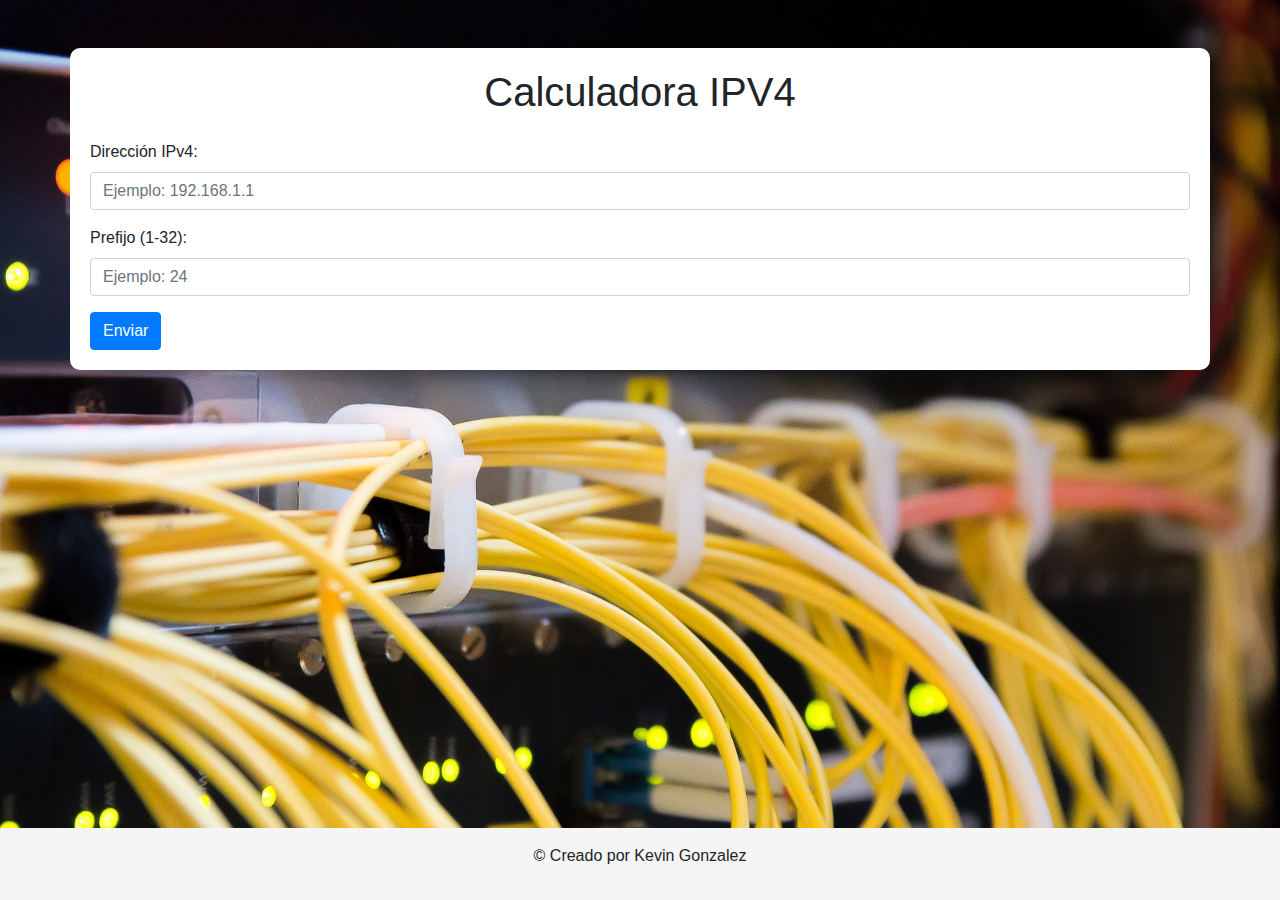
<file: index.html>
<!DOCTYPE html>
<html lang="es">
<head>
    <meta charset="UTF-8">
    <meta http-equiv="X-UA-Compatible" content="IE=edge">
    <meta name="viewport" content="width=device-width, initial-scale=1.0">
    <title>Entrada de IPv4 y Prefijo</title>
    <link href="https://stackpath.bootstrapcdn.com/bootstrap/4.5.2/css/bootstrap.min.css" rel="stylesheet">
    <link rel="stylesheet" href="styles.css">
    <script src="https://code.jquery.com/jquery-3.6.0.min.js"></script>
</head>
<body>
    <div class="container mt-5">
        <h1 class="mb-4 text-center">Calculadora IPV4</h1>
        <form id="ipv4Form">
            <div class="form-group">
                <label for="ipv4">Dirección IPv4:</label>
                <input type="text" class="form-control" id="ipv4" name="ipv4" placeholder="Ejemplo: 192.168.1.1"
                    required pattern="^(\d{1,3}\.){3}\d{1,3}$" title="Debe ser una dirección IPv4 válida">
            </div>
            <div class="form-group">
                <label for="prefix">Prefijo (1-32):</label>
                <input type="number" class="form-control" id="prefix" name="prefix" placeholder="Ejemplo: 24" min="1"
                    max="32" required>
            </div>
            <button type="submit" class="btn btn-primary">Enviar</button>
        </form>

        <div id="result" class="mt-4 d-none">
            <div class="row">
                <div class="col-md-6 mb-3">
                    <div class="card">
                        <div class="card-body">
                            <h5 class="card-title">Información de la IP</h5>
                            <p id="ipv4Info"></p>
                        </div>
                    </div>
                </div>
                <div class="col-md-6 mb-3">
                    <div class="card">
                        <div class="card-body">
                            <h5 class="card-title">Detalles de Red</h5>
                            <p id="networkDetails"></p>
                        </div>
                    </div>
                </div>
            </div>
            <div class="row">
                <div class="col-md-12">
                    <div class="card">
                        <div class="card-body">
                            <h5 class="card-title">Clasificación</h5>
                            <p id="classificationDetails"></p>
                        </div>
                    </div>
                </div>
            </div>
        </div>
    </div>

    <footer class="text-center">
        <p>&copy; Creado por Kevin Gonzalez</p>
    </footer>

    <script src="script.js"></script>
    <script src="https://cdn.jsdelivr.net/npm/@popperjs/core@2.9.2/dist/umd/popper.min.js"></script>
    <script src="https://stackpath.bootstrapcdn.com/bootstrap/4.5.2/js/bootstrap.min.js"></script>
</body>
</html>
</file>
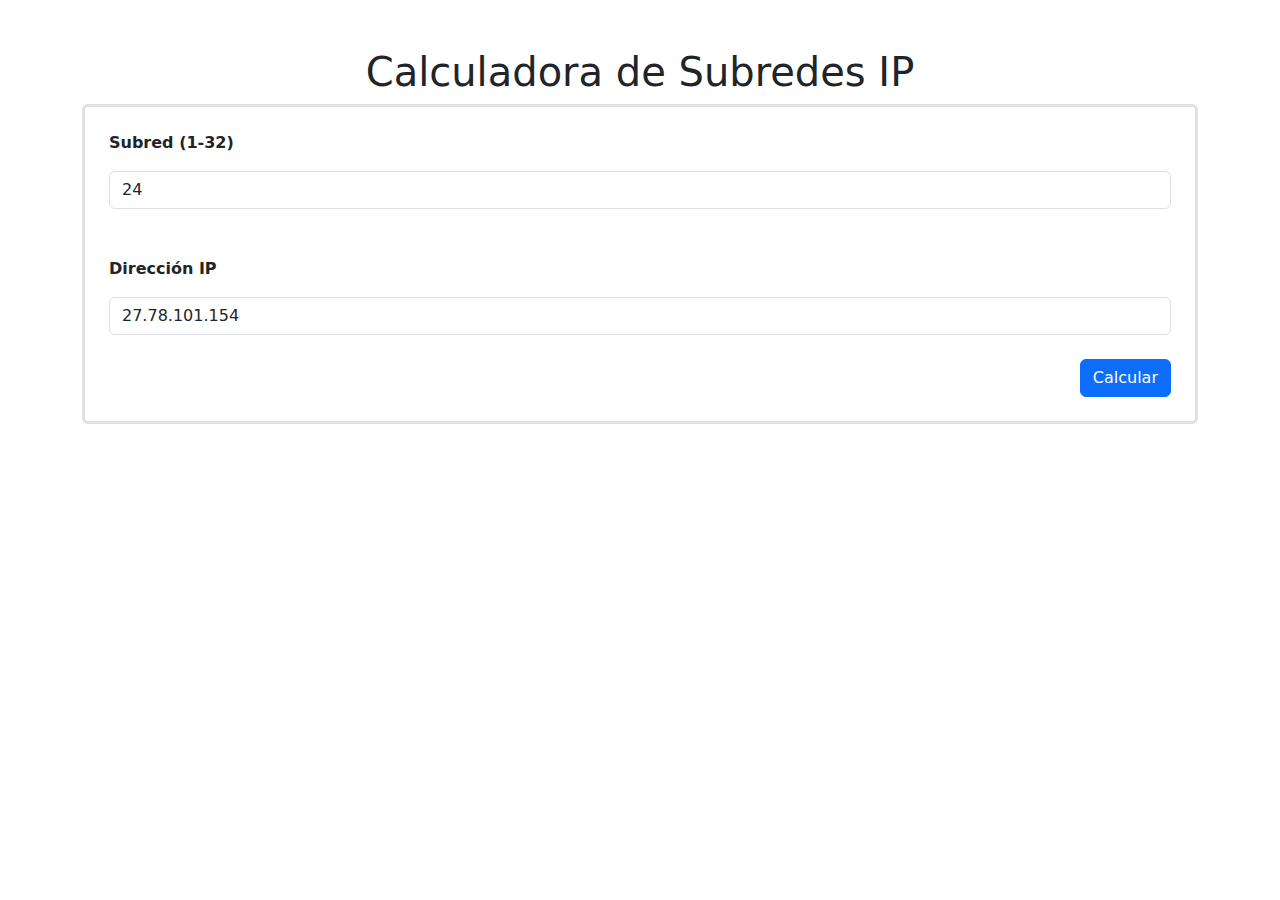
<file: prueba.html>
<!DOCTYPE html>
<html lang="es">

<head>
    <meta charset="UTF-8">
    <meta name="viewport" content="width=device-width, initial-scale=1.0">
    <title>Calculadora de Subredes IP</title>
    <link href="https://cdn.jsdelivr.net/npm/bootstrap@5.3.0-alpha1/dist/css/bootstrap.min.css" rel="stylesheet">
    <script src="https://code.jquery.com/jquery-3.6.0.min.js"></script>
</head>

<body>
    <div class="container mt-5">
        <h1 class="text-center">Calculadora de Subredes IP</h1>
        <div class="p-4 border border-3 rounded mb-5">
            <form id="form-ip" method="get">
                <div class="row gy-4">
                    <div class="col-12 mb-4">
                        <strong class="d-block mb-3">Subred (1-32)</strong>
                        <input id="csubnet" class="form-control" name="csubnet" type="number" min="1" max="32"
                            value="24" required />
                    </div>
                    <div class="col-12 mb-4">
                        <strong class="d-block mb-3">Dirección IP</strong>
                        <input id="cip" class="form-control" name="cip" type="text" value="27.78.101.154" required />
                    </div>
                </div>
                <div class="d-flex align-items-end justify-content-end">
                    <button class="btn btn-primary" type="submit">Calcular</button>
                </div>
            </form>
        </div>
        <div class="kq-ip1 p-4 border border-3 rounded d-none"></div>
    </div>

    <script>
        var ajax_url_load_v4 = "https://www.iptp.net/en_US/page-load-ajax-v4";

        jQuery(function ($) {
            $('#form-ip').submit(function (e) {
                e.preventDefault();
                var csubnet = $(this).find('[name="csubnet"]').val();
                var cip = $(this).find('[name="cip"]').val();
                console.log(csubnet);
                console.log(cip);
                $.ajax({
                    type: "post",
                    dataType: "json",
                    url: ajax_url_load_v4,
                    data: {
                        action: "ipv4",
                        csubnet: csubnet,
                        cip: cip,
                    },
                    success: function (response) {
                        if (response.data) {
                            // Convertir el HTML a JSON
                            var htmlString = response.data;
                            var jsonData = convertHtmlToJson(htmlString);

                            // Mostrar el resultado en la consola (puedes manejarlo como desees)
                            console.log(jsonData);

                            // Mostrar el resultado en la interfaz
                            $('.kq-ip1').removeClass('d-none');
                            $('.kq-ip1').html(JSON.stringify(jsonData, null, 2)); // Mostrar como texto JSON
                        }
                    },
                    error: function (jqXHR, textStatus, errorThrown) {
                        alert('Error en la solicitud: ' + textStatus);
                    }
                });
            });
        });

        function convertHtmlToJson(html) {
            var jsonResult = {};
            var $html = $(html); // Convertir el HTML a un objeto jQuery

            // Iterar sobre cada fila de la tabla
            $html.find('tr').each(function () {
                var key = $(this).find('td').eq(0).text().trim();
                var value = $(this).find('td').eq(1).text().trim();
                jsonResult[key] = value; // Agregar al objeto JSON
            });

            return jsonResult;
        }
    </script>
</body>

</html>
</file>
<file: styles.css>
/* Fondo con imagen */
body {
    background: url('fondo.jpg') no-repeat center center fixed;
    background-size: cover;
}

.container {
    background-color: #fff;
    padding: 20px;
    border-radius: 10px;
}

.highlight-left {
    color: red;
    font-weight: bold;
}

.highlight-right {
    color: green;
    font-weight: bold;
}

/* Footer styles for positioning */
footer {
    position: fixed;
    left: 0;
    right: 0;
    bottom: 0;
    padding: 1rem;
    background-color: #f5f5f5;
}
</file>
